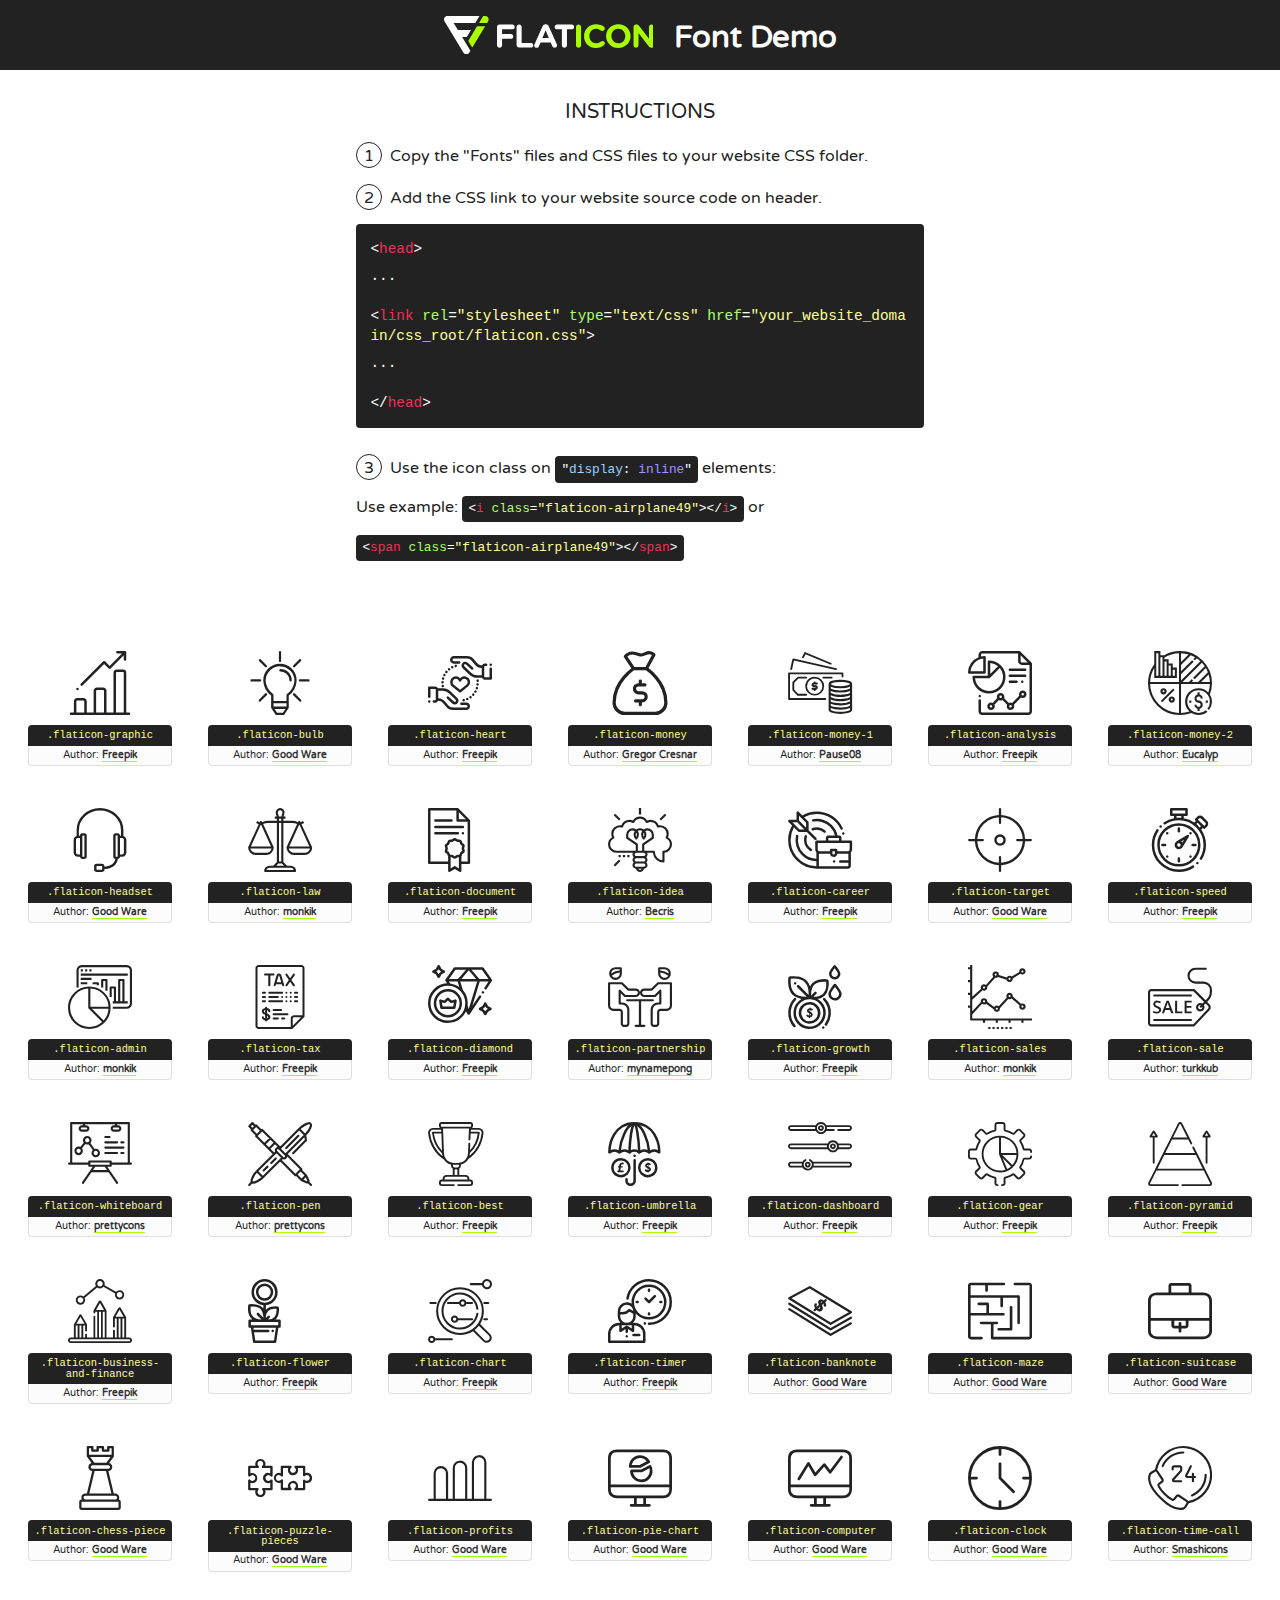
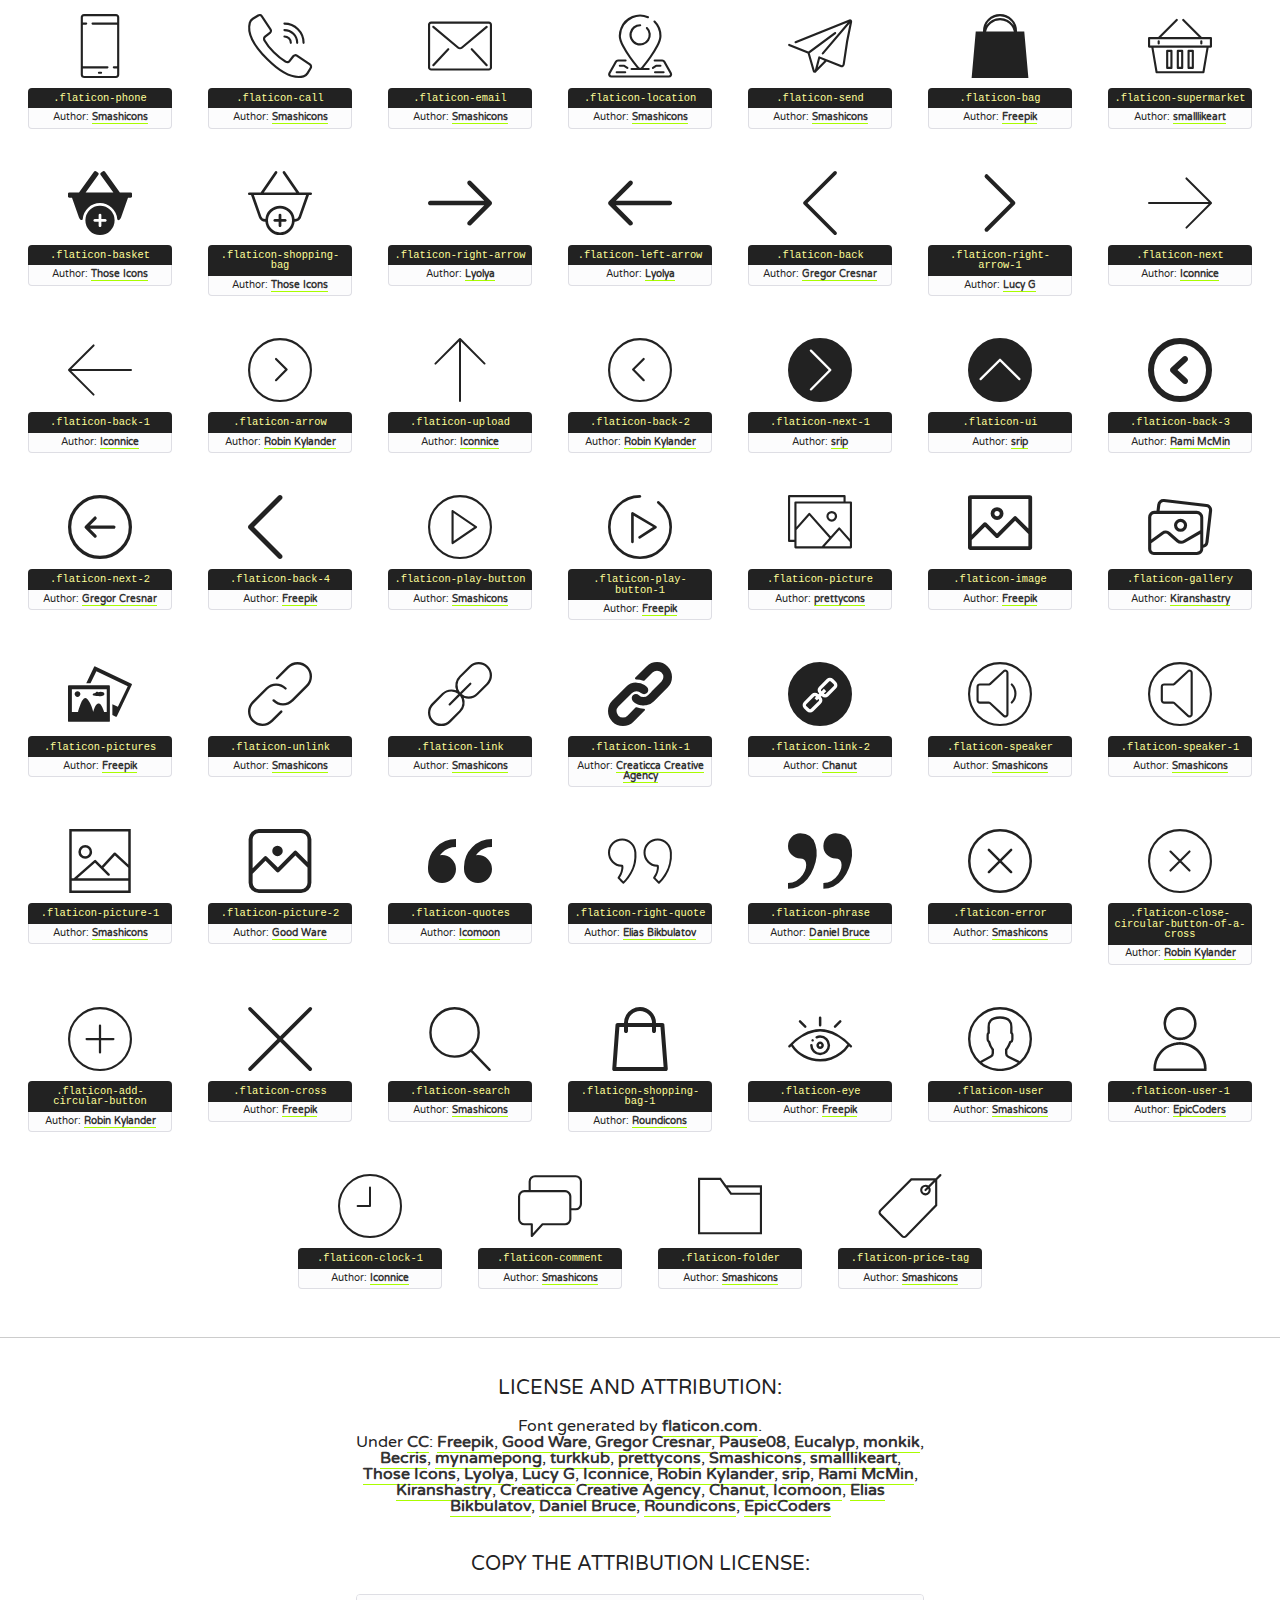
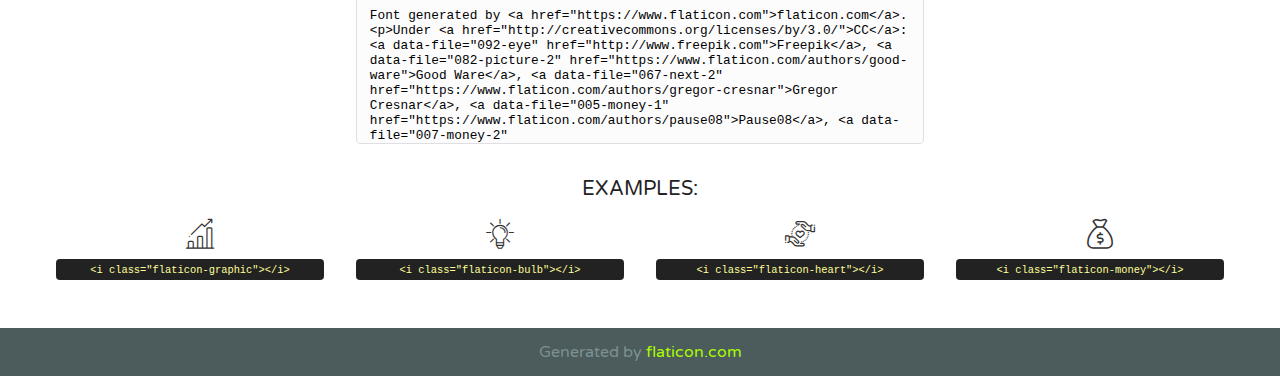
<file: src/assets/fonts/flaticon.html>
<!DOCTYPE html>
<!--
  Flaticon icon font: Flaticon
  Creation date: 31/01/2019 11:48
-->
<html>
<!DOCTYPE html>
<html>

<head>
    <title>Flaticon WebFont</title>
    <link href="http://fonts.googleapis.com/css?family=Varela+Round" rel="stylesheet" type="text/css" />
    <link rel="stylesheet" type="text/css" href="flaticon.css">
    <meta charset="UTF-8">
    <style>
    html, body, div, span, applet, object, iframe,
    h1, h2, h3, h4, h5, h6, p, blockquote, pre,
    a, abbr, acronym, address, big, cite, code,
    del, dfn, em, img, ins, kbd, q, s, samp,
    small, strike, strong, sub, sup, tt, var,
    b, u, i, center,
    dl, dt, dd, ol, ul, li,
    fieldset, form, label, legend,
    table, caption, tbody, tfoot, thead, tr, th, td,
    article, aside, canvas, details, embed, 
    figure, figcaption, footer, header, hgroup, 
    menu, nav, output, ruby, section, summary,
    time, mark, audio, video {
        margin: 0;
        padding: 0;
        border: 0;
        font-size: 100%;
        font: inherit;
        vertical-align: baseline;
    }
    /* HTML5 display-role reset for older browsers */
    article, aside, details, figcaption, figure, 
    footer, header, hgroup, menu, nav, section {
        display: block;
    }
    body {
        line-height: 1;
    }
    ol, ul {
        list-style: none;
    }
    blockquote, q {
        quotes: none;
    }
    blockquote:before, blockquote:after,
    q:before, q:after {
        content: '';
        content: none;
    }
    table {
        border-collapse: collapse;
        border-spacing: 0;
    }
    body {
        font-family: 'Varela Round', Helvetica, Arial, sans-serif;
        font-size: 16px;
        color: #222;
    }
    a {
        color: #333;
        border-bottom: 1px solid #a9fd00;
        font-weight: bold;
        text-decoration: none;
    }
    * {
        -moz-box-sizing: border-box;
        -webkit-box-sizing: border-box;
        box-sizing: border-box;
        margin: 0;
        padding: 0;
    }
    [class^="flaticon-"]:before, [class*=" flaticon-"]:before, [class^="flaticon-"]:after, [class*=" flaticon-"]:after {
        font-family: Flaticon;
        font-size: 30px;
        font-style: normal;
        margin-left: 20px;
        color: #333;
    }
    .wrapper {
        max-width: 600px;
        margin: auto;
        padding: 0 1em;
    }
    .title {
        font-size: 1.25em;
        text-align: center;
        margin-bottom: 1em;
        text-transform: uppercase;
    }
    header {
        text-align: center;
        background-color: #222;
        color: #fff;
        padding: 1em;
    }
    header .logo {
        width: 210px;
        height: 38px;
        display: inline-block;
        vertical-align: middle;
        margin-right: 1em;
        border: none;
    }
    header strong {
        font-size: 1.95em;
        font-weight: bold;
        vertical-align: middle;
        margin-top: 5px;
        display: inline-block;
    }
    .demo {
        margin: 2em auto;
        line-height: 1.25em;
    }
    .demo ul li {
        margin-bottom: 1em;
    }
    .demo ul li .num {
        color: #222;
        border-radius: 20px;
        display: inline-block;
        width: 26px;
        padding: 3px;
        height: 26px;
        text-align: center;
        margin-right: 0.5em;
        border: 1px solid #222;
    }
    .demo ul li code {
        background-color: #222;
        border-radius: 4px;
        padding: 0.25em 0.5em;
        display: inline-block;
        color: #fff;
        font-family: Consolas,Monaco,Lucida Console,Liberation Mono,DejaVu Sans Mono,Bitstream Vera Sans Mono,Courier New, monospace;
        font-weight: lighter;
        margin-top: 1em;
        font-size: 0.8em;
        word-break: break-all;
    }
    .demo ul li code.big {
        padding: 1em;
        font-size: 0.9em;
    }
    .demo ul li code .red {
        color: #EF3159;
    }
    .demo ul li code .green {
        color: #ACFF65;
    }
    .demo ul li code .yellow {
        color: #FFFF99;
    }
    .demo ul li code .blue {
        color: #99D3FF;
    }
    .demo ul li code .purple {
        color: #A295FF;
    }
    .demo ul li code .dots {
        margin-top: 0.5em;
        display: block;
    }
    #glyphs {
        border-bottom: 1px solid #ccc;
        padding: 2em 0;
        text-align: center;
    }
    .glyph {
        display: inline-block;
        width: 9em;
        margin: 1em;
        text-align: center;
        vertical-align: top;
        background: #FFF;
    }
    .glyph .glyph-icon {
        padding: 10px;
        display: block;
        font-family:"Flaticon";
        font-size: 64px;
        line-height: 1;
    }
    .glyph .glyph-icon:before {
        font-size: 64px;
        color: #222;
        margin-left: 0;
    }
    .class-name {
        font-size: 0.65em;
        background-color: #222;
        color: #fff;
        border-radius: 4px 4px 0 0;
        padding: 0.5em;
        color: #FFFF99;
        font-family: Consolas,Monaco,Lucida Console,Liberation Mono,DejaVu Sans Mono,Bitstream Vera Sans Mono,Courier New, monospace;
    }
    .author-name {
        font-size: 0.6em;
        background-color: #fcfcfd;
        border: 1px solid #DEDEE4;
        border-top: 0;
        border-radius: 0 0 4px 4px;
        padding: 0.5em;
    }
    .class-name:last-child {
        font-size: 10px;
        color:#888;
    }
    .class-name:last-child a {
        font-size: 10px;
        color:#555;
    }
    .class-name:last-child a:hover {
        color:#a9fd00;
    }
    .glyph > input {
        display: block;
        width: 100px;
        margin: 5px auto;
        text-align: center;
        font-size: 12px;
        cursor: text;
    }
    .glyph > input.icon-input {
        font-family:"Flaticon";
        font-size: 16px;
        margin-bottom: 10px;
    }
    .attribution .title {
        margin-top: 2em;
    }
    .attribution textarea {
        background-color: #fcfcfd;
        padding: 1em;
        border: none;
        box-shadow: none;
        border: 1px solid #DEDEE4;
        border-radius: 4px;
        resize: none;
        width: 100%;
        height: 150px;
        font-size: 0.8em;
        font-family: Consolas,Monaco,Lucida Console,Liberation Mono,DejaVu Sans Mono,Bitstream Vera Sans Mono,Courier New, monospace;
        -webkit-appearance: none;
    }
    .iconsuse {
        margin: 2em auto;
        text-align: center;
        max-width: 1200px;
    }
    .iconsuse:after {
        content: '';
        display: table;
        clear: both;
    }
    .iconsuse .image {
        float: left;
        width: 25%;
        padding: 0 1em;
    }
    .iconsuse .image p {
        margin-bottom: 1em;
    }
    .iconsuse .image span {
        display: block;
        font-size: 0.65em;
        background-color: #222;
        color: #fff;
        border-radius: 4px;
        padding: 0.5em;
        color: #FFFF99;
        margin-top: 1em;
        font-family: Consolas,Monaco,Lucida Console,Liberation Mono,DejaVu Sans Mono,Bitstream Vera Sans Mono,Courier New, monospace;
    }
    #footer {
        text-align: center;
        background-color: #4C5B5C;
        color: #7c9192;
        padding: 1em;
    }
    #footer a {
        border: none;
        color: #a9fd00;
        font-weight: normal;
    }
    @media (max-width: 960px) {
        .iconsuse .image {
            width: 50%;
        }
    }
    @media (max-width: 560px) {
        .iconsuse .image {
            width: 100%;
        }
    }
    </style>
</head>

<body class="characters-off">

    <header>
        <a href="https://www.flaticon.com" target="_blank" class="logo">
            <svg version="1.1" xmlns="http://www.w3.org/2000/svg" xmlns:xlink="http://www.w3.org/1999/xlink" xmlns:a="http://ns.adobe.com/AdobeSVGViewerExtensions/3.0/" viewBox="0 0 560.875 102.036" enable-background="new 0 0 560.875 102.036" xml:space="preserve">
                <defs>
                </defs>
                <g>
                    <g class="letters">
                        <path fill="#ffffff" d="M141.596,29.675c0-3.777,2.985-6.767,6.764-6.767h34.438c3.426,0,6.15,2.728,6.15,6.15
                        c0,3.43-2.724,6.149-6.15,6.149h-27.674v13.091h23.719c3.429,0,6.151,2.724,6.151,6.15c0,3.43-2.723,6.149-6.151,6.149h-23.719
                        v17.574c0,3.773-2.986,6.761-6.764,6.761c-3.779,0-6.764-2.989-6.764-6.761V29.675z"></path>
                        <path fill="#ffffff" d="M193.844,29.149c0-3.781,2.985-6.767,6.764-6.767c3.776,0,6.763,2.985,6.763,6.767v42.957h25.039
                        c3.426,0,6.149,2.726,6.149,6.153c0,3.425-2.723,6.15-6.149,6.15h-31.802c-3.779,0-6.764-2.986-6.764-6.768V29.149z"></path>
                        <path fill="#ffffff" d="M241.891,75.71l21.438-48.407c1.492-3.341,4.215-5.357,7.906-5.357h0.792
                        c3.686,0,6.323,2.017,7.815,5.357l21.439,48.407c0.436,0.967,0.701,1.845,0.701,2.723c0,3.602-2.809,6.501-6.414,6.501
                        c-3.161,0-5.269-1.845-6.499-4.655l-4.132-9.661h-27.059l-4.301,10.102c-1.144,2.631-3.426,4.214-6.237,4.214
                        c-3.517,0-6.24-2.81-6.24-6.325C241.1,77.64,241.451,76.677,241.891,75.71z M279.932,58.666l-8.521-20.297l-8.526,20.297H279.932
                        z"></path>
                        <path fill="#ffffff" d="M314.864,35.387H301.86c-3.429,0-6.239-2.813-6.239-6.238c0-3.429,2.811-6.24,6.239-6.24h39.533
                        c3.426,0,6.237,2.811,6.237,6.24c0,3.425-2.811,6.238-6.237,6.238h-13.001v42.785c0,3.773-2.99,6.761-6.764,6.761
                        c-3.779,0-6.764-2.989-6.764-6.761V35.387z"></path>
                        <path fill="#A9FD00" d="M352.615,29.149c0-3.781,2.985-6.767,6.767-6.767c3.774,0,6.761,2.985,6.761,6.767v49.024
                        c0,3.773-2.987,6.761-6.761,6.761c-3.781,0-6.767-2.989-6.767-6.761V29.149z"></path>
                        <path fill="#A9FD00" d="M374.132,53.836v-0.179c0-17.481,13.178-31.801,32.065-31.801c9.22,0,15.459,2.458,20.557,6.238
                        c1.402,1.054,2.637,2.985,2.637,5.357c0,3.692-2.985,6.59-6.681,6.59c-1.845,0-3.071-0.702-4.044-1.319
                        c-3.776-2.813-7.729-4.393-12.562-4.393c-10.364,0-17.831,8.611-17.831,19.154v0.173c0,10.542,7.291,19.329,17.831,19.329
                        c5.715,0,9.492-1.756,13.359-4.834c1.049-0.874,2.458-1.491,4.039-1.491c3.429,0,6.325,2.813,6.325,6.236
                        c0,2.106-1.056,3.78-2.282,4.834c-5.539,4.834-12.036,7.733-21.878,7.733C387.572,85.464,374.132,71.493,374.132,53.836z"></path>
                        <path fill="#A9FD00" d="M433.009,53.836v-0.179c0-17.481,13.79-31.801,32.766-31.801c18.981,0,32.592,14.143,32.592,31.628v0.173
                        c0,17.483-13.785,31.807-32.769,31.807C446.625,85.464,433.009,71.32,433.009,53.836z M484.224,53.836v-0.179
                        c0-10.539-7.725-19.326-18.626-19.326c-10.893,0-18.449,8.611-18.449,19.154v0.173c0,10.542,7.73,19.329,18.626,19.329
                        C476.676,72.986,484.224,64.378,484.224,53.836z"></path>
                        <path fill="#A9FD00" d="M506.233,29.321c0-3.774,2.99-6.763,6.767-6.763h1.401c3.252,0,5.183,1.583,7.029,3.953l26.093,34.265
                        V29.059c0-3.692,2.99-6.677,6.681-6.677c3.683,0,6.671,2.985,6.671,6.677v48.934c0,3.78-2.987,6.765-6.764,6.765h-0.436
                        c-3.257,0-5.188-1.581-7.034-3.953l-27.056-35.492v32.944c0,3.687-2.985,6.676-6.678,6.676c-3.683,0-6.673-2.989-6.673-6.676
                        V29.321z"></path>
                    </g>
                    <g class="insignia">
                        <path fill="#ffffff" d="M48.372,56.137h12.517l11.156-18.537H37.186L25.688,18.539h57.825L94.668,0H9.271
                        C5.925,0,2.842,1.801,1.198,4.716c-1.644,2.907-1.593,6.482,0.134,9.343l50.38,83.501c1.678,2.781,4.689,4.476,7.938,4.476
                        c3.246,0,6.257-1.695,7.935-4.476l2.898-4.804L48.372,56.137z"></path>
                        <g class="i">
                            <path fill="#A9FD00" d="M93.575,18.539h0.031v0.004l21.652,0.004l2.705-4.488c1.727-2.861,1.778-6.436,0.133-9.343
                            C116.454,1.801,113.371,0,110.026,0h-5.294L93.575,18.539z"></path>
                            <polygon fill="#A9FD00" points="88.291,27.356 64.725,66.486 75.519,84.404 109.942,27.356"></polygon>
                        </g>
                    </g>
                </g>
            </svg>
        </a>
        <strong>Font Demo</strong>
    </header>


    <section class="demo wrapper">

        <p class="title">Instructions</p>

        <ul>
            <li>
                <span class="num">1</span>Copy the "Fonts" files and CSS files to your website CSS folder.
            </li>
            <li>
                <span class="num">2</span>Add the CSS link to your website source code on header.
                <code class="big">
                    &lt;<span class="red">head</span>&gt;
                    <br/><span class="dots">...</span>
                    <br/>&lt;<span class="red">link</span> <span class="green">rel</span>=<span class="yellow">"stylesheet"</span> <span class="green">type</span>=<span class="yellow">"text/css"</span> <span class="green">href</span>=<span class="yellow">"your_website_domain/css_root/flaticon.css"</span>&gt;
                    <br/><span class="dots">...</span>
                    <br/>&lt;/<span class="red">head</span>&gt;
                </code>
            </li>

            <li>
                <p>
                    <span class="num">3</span>Use the icon class on <code>"<span class="blue">display</span>:<span class="purple"> inline</span>"</code> elements:
                    <br />
                    Use example: <code>&lt;<span class="red">i</span> <span class="green">class</span>=<span class="yellow">&quot;flaticon-airplane49&quot;</span>&gt;&lt;/<span class="red">i</span>&gt;</code> or <code>&lt;<span class="red">span</span> <span class="green">class</span>=<span class="yellow">&quot;flaticon-airplane49&quot;</span>&gt;&lt;/<span class="red">span</span>&gt;</code>
            </li>
        </ul>

    </section>




   <section id="glyphs">          
    
      
        <div class="glyph"><div class="glyph-icon flaticon-graphic"></div>
            <div class="class-name">.flaticon-graphic</div>
            <div class="author-name">Author: <a data-file="001-graphic" href="http://www.freepik.com">Freepik</a> </div> 
        </div>        
        
        <div class="glyph"><div class="glyph-icon flaticon-bulb"></div>
            <div class="class-name">.flaticon-bulb</div>
            <div class="author-name">Author: <a data-file="002-bulb" href="https://www.flaticon.com/authors/good-ware">Good Ware</a> </div> 
        </div>        
        
        <div class="glyph"><div class="glyph-icon flaticon-heart"></div>
            <div class="class-name">.flaticon-heart</div>
            <div class="author-name">Author: <a data-file="003-heart" href="http://www.freepik.com">Freepik</a> </div> 
        </div>        
        
        <div class="glyph"><div class="glyph-icon flaticon-money"></div>
            <div class="class-name">.flaticon-money</div>
            <div class="author-name">Author: <a data-file="004-money" href="https://www.flaticon.com/authors/gregor-cresnar">Gregor Cresnar</a> </div> 
        </div>        
        
        <div class="glyph"><div class="glyph-icon flaticon-money-1"></div>
            <div class="class-name">.flaticon-money-1</div>
            <div class="author-name">Author: <a data-file="005-money-1" href="https://www.flaticon.com/authors/pause08">Pause08</a> </div> 
        </div>        
        
        <div class="glyph"><div class="glyph-icon flaticon-analysis"></div>
            <div class="class-name">.flaticon-analysis</div>
            <div class="author-name">Author: <a data-file="006-analysis" href="http://www.freepik.com">Freepik</a> </div> 
        </div>        
        
        <div class="glyph"><div class="glyph-icon flaticon-money-2"></div>
            <div class="class-name">.flaticon-money-2</div>
            <div class="author-name">Author: <a data-file="007-money-2" href="https://www.flaticon.com/authors/eucalyp">Eucalyp</a> </div> 
        </div>        
        
        <div class="glyph"><div class="glyph-icon flaticon-headset"></div>
            <div class="class-name">.flaticon-headset</div>
            <div class="author-name">Author: <a data-file="008-headset" href="https://www.flaticon.com/authors/good-ware">Good Ware</a> </div> 
        </div>        
        
        <div class="glyph"><div class="glyph-icon flaticon-law"></div>
            <div class="class-name">.flaticon-law</div>
            <div class="author-name">Author: <a data-file="009-law" href="https://www.flaticon.com/authors/monkik">monkik</a> </div> 
        </div>        
        
        <div class="glyph"><div class="glyph-icon flaticon-document"></div>
            <div class="class-name">.flaticon-document</div>
            <div class="author-name">Author: <a data-file="010-document" href="http://www.freepik.com">Freepik</a> </div> 
        </div>        
        
        <div class="glyph"><div class="glyph-icon flaticon-idea"></div>
            <div class="class-name">.flaticon-idea</div>
            <div class="author-name">Author: <a data-file="011-idea" href="https://www.flaticon.com/authors/becris">Becris</a> </div> 
        </div>        
        
        <div class="glyph"><div class="glyph-icon flaticon-career"></div>
            <div class="class-name">.flaticon-career</div>
            <div class="author-name">Author: <a data-file="012-career" href="http://www.freepik.com">Freepik</a> </div> 
        </div>        
        
        <div class="glyph"><div class="glyph-icon flaticon-target"></div>
            <div class="class-name">.flaticon-target</div>
            <div class="author-name">Author: <a data-file="014-target" href="https://www.flaticon.com/authors/good-ware">Good Ware</a> </div> 
        </div>        
        
        <div class="glyph"><div class="glyph-icon flaticon-speed"></div>
            <div class="class-name">.flaticon-speed</div>
            <div class="author-name">Author: <a data-file="015-speed" href="http://www.freepik.com">Freepik</a> </div> 
        </div>        
        
        <div class="glyph"><div class="glyph-icon flaticon-admin"></div>
            <div class="class-name">.flaticon-admin</div>
            <div class="author-name">Author: <a data-file="016-admin" href="https://www.flaticon.com/authors/monkik">monkik</a> </div> 
        </div>        
        
        <div class="glyph"><div class="glyph-icon flaticon-tax"></div>
            <div class="class-name">.flaticon-tax</div>
            <div class="author-name">Author: <a data-file="017-tax" href="http://www.freepik.com">Freepik</a> </div> 
        </div>        
        
        <div class="glyph"><div class="glyph-icon flaticon-diamond"></div>
            <div class="class-name">.flaticon-diamond</div>
            <div class="author-name">Author: <a data-file="018-diamond" href="http://www.freepik.com">Freepik</a> </div> 
        </div>        
        
        <div class="glyph"><div class="glyph-icon flaticon-partnership"></div>
            <div class="class-name">.flaticon-partnership</div>
            <div class="author-name">Author: <a data-file="019-partnership" href="https://www.flaticon.com/authors/mynamepong">mynamepong</a> </div> 
        </div>        
        
        <div class="glyph"><div class="glyph-icon flaticon-growth"></div>
            <div class="class-name">.flaticon-growth</div>
            <div class="author-name">Author: <a data-file="020-growth" href="http://www.freepik.com">Freepik</a> </div> 
        </div>        
        
        <div class="glyph"><div class="glyph-icon flaticon-sales"></div>
            <div class="class-name">.flaticon-sales</div>
            <div class="author-name">Author: <a data-file="021-sales" href="https://www.flaticon.com/authors/monkik">monkik</a> </div> 
        </div>        
        
        <div class="glyph"><div class="glyph-icon flaticon-sale"></div>
            <div class="class-name">.flaticon-sale</div>
            <div class="author-name">Author: <a data-file="022-sale" href="https://www.flaticon.com/authors/turkkub">turkkub</a> </div> 
        </div>        
        
        <div class="glyph"><div class="glyph-icon flaticon-whiteboard"></div>
            <div class="class-name">.flaticon-whiteboard</div>
            <div class="author-name">Author: <a data-file="024-whiteboard" href="https://www.flaticon.com/authors/prettycons">prettycons</a> </div> 
        </div>        
        
        <div class="glyph"><div class="glyph-icon flaticon-pen"></div>
            <div class="class-name">.flaticon-pen</div>
            <div class="author-name">Author: <a data-file="025-pen" href="https://www.flaticon.com/authors/prettycons">prettycons</a> </div> 
        </div>        
        
        <div class="glyph"><div class="glyph-icon flaticon-best"></div>
            <div class="class-name">.flaticon-best</div>
            <div class="author-name">Author: <a data-file="026-best" href="http://www.freepik.com">Freepik</a> </div> 
        </div>        
        
        <div class="glyph"><div class="glyph-icon flaticon-umbrella"></div>
            <div class="class-name">.flaticon-umbrella</div>
            <div class="author-name">Author: <a data-file="027-umbrella" href="http://www.freepik.com">Freepik</a> </div> 
        </div>        
        
        <div class="glyph"><div class="glyph-icon flaticon-dashboard"></div>
            <div class="class-name">.flaticon-dashboard</div>
            <div class="author-name">Author: <a data-file="028-dashboard" href="http://www.freepik.com">Freepik</a> </div> 
        </div>        
        
        <div class="glyph"><div class="glyph-icon flaticon-gear"></div>
            <div class="class-name">.flaticon-gear</div>
            <div class="author-name">Author: <a data-file="029-gear" href="http://www.freepik.com">Freepik</a> </div> 
        </div>        
        
        <div class="glyph"><div class="glyph-icon flaticon-pyramid"></div>
            <div class="class-name">.flaticon-pyramid</div>
            <div class="author-name">Author: <a data-file="030-pyramid" href="http://www.freepik.com">Freepik</a> </div> 
        </div>        
        
        <div class="glyph"><div class="glyph-icon flaticon-business-and-finance"></div>
            <div class="class-name">.flaticon-business-and-finance</div>
            <div class="author-name">Author: <a data-file="031-business-and-finance" href="http://www.freepik.com">Freepik</a> </div> 
        </div>        
        
        <div class="glyph"><div class="glyph-icon flaticon-flower"></div>
            <div class="class-name">.flaticon-flower</div>
            <div class="author-name">Author: <a data-file="032-flower" href="http://www.freepik.com">Freepik</a> </div> 
        </div>        
        
        <div class="glyph"><div class="glyph-icon flaticon-chart"></div>
            <div class="class-name">.flaticon-chart</div>
            <div class="author-name">Author: <a data-file="033-chart" href="http://www.freepik.com">Freepik</a> </div> 
        </div>        
        
        <div class="glyph"><div class="glyph-icon flaticon-timer"></div>
            <div class="class-name">.flaticon-timer</div>
            <div class="author-name">Author: <a data-file="035-timer" href="http://www.freepik.com">Freepik</a> </div> 
        </div>        
        
        <div class="glyph"><div class="glyph-icon flaticon-banknote"></div>
            <div class="class-name">.flaticon-banknote</div>
            <div class="author-name">Author: <a data-file="036-banknote" href="https://www.flaticon.com/authors/good-ware">Good Ware</a> </div> 
        </div>        
        
        <div class="glyph"><div class="glyph-icon flaticon-maze"></div>
            <div class="class-name">.flaticon-maze</div>
            <div class="author-name">Author: <a data-file="037-maze" href="https://www.flaticon.com/authors/good-ware">Good Ware</a> </div> 
        </div>        
        
        <div class="glyph"><div class="glyph-icon flaticon-suitcase"></div>
            <div class="class-name">.flaticon-suitcase</div>
            <div class="author-name">Author: <a data-file="038-suitcase" href="https://www.flaticon.com/authors/good-ware">Good Ware</a> </div> 
        </div>        
        
        <div class="glyph"><div class="glyph-icon flaticon-chess-piece"></div>
            <div class="class-name">.flaticon-chess-piece</div>
            <div class="author-name">Author: <a data-file="039-chess-piece" href="https://www.flaticon.com/authors/good-ware">Good Ware</a> </div> 
        </div>        
        
        <div class="glyph"><div class="glyph-icon flaticon-puzzle-pieces"></div>
            <div class="class-name">.flaticon-puzzle-pieces</div>
            <div class="author-name">Author: <a data-file="040-puzzle-pieces" href="https://www.flaticon.com/authors/good-ware">Good Ware</a> </div> 
        </div>        
        
        <div class="glyph"><div class="glyph-icon flaticon-profits"></div>
            <div class="class-name">.flaticon-profits</div>
            <div class="author-name">Author: <a data-file="041-profits" href="https://www.flaticon.com/authors/good-ware">Good Ware</a> </div> 
        </div>        
        
        <div class="glyph"><div class="glyph-icon flaticon-pie-chart"></div>
            <div class="class-name">.flaticon-pie-chart</div>
            <div class="author-name">Author: <a data-file="042-pie-chart" href="https://www.flaticon.com/authors/good-ware">Good Ware</a> </div> 
        </div>        
        
        <div class="glyph"><div class="glyph-icon flaticon-computer"></div>
            <div class="class-name">.flaticon-computer</div>
            <div class="author-name">Author: <a data-file="043-computer" href="https://www.flaticon.com/authors/good-ware">Good Ware</a> </div> 
        </div>        
        
        <div class="glyph"><div class="glyph-icon flaticon-clock"></div>
            <div class="class-name">.flaticon-clock</div>
            <div class="author-name">Author: <a data-file="044-clock" href="https://www.flaticon.com/authors/good-ware">Good Ware</a> </div> 
        </div>        
        
        <div class="glyph"><div class="glyph-icon flaticon-time-call"></div>
            <div class="class-name">.flaticon-time-call</div>
            <div class="author-name">Author: <a data-file="045-time-call" href="https://www.flaticon.com/authors/smashicons">Smashicons</a> </div> 
        </div>        
        
        <div class="glyph"><div class="glyph-icon flaticon-phone"></div>
            <div class="class-name">.flaticon-phone</div>
            <div class="author-name">Author: <a data-file="046-phone" href="https://www.flaticon.com/authors/smashicons">Smashicons</a> </div> 
        </div>        
        
        <div class="glyph"><div class="glyph-icon flaticon-call"></div>
            <div class="class-name">.flaticon-call</div>
            <div class="author-name">Author: <a data-file="047-call" href="https://www.flaticon.com/authors/smashicons">Smashicons</a> </div> 
        </div>        
        
        <div class="glyph"><div class="glyph-icon flaticon-email"></div>
            <div class="class-name">.flaticon-email</div>
            <div class="author-name">Author: <a data-file="048-email" href="https://www.flaticon.com/authors/smashicons">Smashicons</a> </div> 
        </div>        
        
        <div class="glyph"><div class="glyph-icon flaticon-location"></div>
            <div class="class-name">.flaticon-location</div>
            <div class="author-name">Author: <a data-file="049-location" href="https://www.flaticon.com/authors/smashicons">Smashicons</a> </div> 
        </div>        
        
        <div class="glyph"><div class="glyph-icon flaticon-send"></div>
            <div class="class-name">.flaticon-send</div>
            <div class="author-name">Author: <a data-file="050-send" href="https://www.flaticon.com/authors/smashicons">Smashicons</a> </div> 
        </div>        
        
        <div class="glyph"><div class="glyph-icon flaticon-bag"></div>
            <div class="class-name">.flaticon-bag</div>
            <div class="author-name">Author: <a data-file="051-bag" href="http://www.freepik.com">Freepik</a> </div> 
        </div>        
        
        <div class="glyph"><div class="glyph-icon flaticon-supermarket"></div>
            <div class="class-name">.flaticon-supermarket</div>
            <div class="author-name">Author: <a data-file="052-supermarket" href="https://www.flaticon.com/authors/smalllikeart">smalllikeart</a> </div> 
        </div>        
        
        <div class="glyph"><div class="glyph-icon flaticon-basket"></div>
            <div class="class-name">.flaticon-basket</div>
            <div class="author-name">Author: <a data-file="053-basket" href="https://www.flaticon.com/authors/those-icons">Those Icons</a> </div> 
        </div>        
        
        <div class="glyph"><div class="glyph-icon flaticon-shopping-bag"></div>
            <div class="class-name">.flaticon-shopping-bag</div>
            <div class="author-name">Author: <a data-file="054-shopping-bag" href="https://www.flaticon.com/authors/those-icons">Those Icons</a> </div> 
        </div>        
        
        <div class="glyph"><div class="glyph-icon flaticon-right-arrow"></div>
            <div class="class-name">.flaticon-right-arrow</div>
            <div class="author-name">Author: <a data-file="055-right-arrow" href="https://www.flaticon.com/authors/lyolya">Lyolya</a> </div> 
        </div>        
        
        <div class="glyph"><div class="glyph-icon flaticon-left-arrow"></div>
            <div class="class-name">.flaticon-left-arrow</div>
            <div class="author-name">Author: <a data-file="056-left-arrow" href="https://www.flaticon.com/authors/lyolya">Lyolya</a> </div> 
        </div>        
        
        <div class="glyph"><div class="glyph-icon flaticon-back"></div>
            <div class="class-name">.flaticon-back</div>
            <div class="author-name">Author: <a data-file="057-back" href="https://www.flaticon.com/authors/gregor-cresnar">Gregor Cresnar</a> </div> 
        </div>        
        
        <div class="glyph"><div class="glyph-icon flaticon-right-arrow-1"></div>
            <div class="class-name">.flaticon-right-arrow-1</div>
            <div class="author-name">Author: <a data-file="058-right-arrow-1" href="https://www.flaticon.com/authors/lucy-g">Lucy G</a> </div> 
        </div>        
        
        <div class="glyph"><div class="glyph-icon flaticon-next"></div>
            <div class="class-name">.flaticon-next</div>
            <div class="author-name">Author: <a data-file="059-next" href="https://www.flaticon.com/authors/iconnice">Iconnice</a> </div> 
        </div>        
        
        <div class="glyph"><div class="glyph-icon flaticon-back-1"></div>
            <div class="class-name">.flaticon-back-1</div>
            <div class="author-name">Author: <a data-file="060-back-1" href="https://www.flaticon.com/authors/iconnice">Iconnice</a> </div> 
        </div>        
        
        <div class="glyph"><div class="glyph-icon flaticon-arrow"></div>
            <div class="class-name">.flaticon-arrow</div>
            <div class="author-name">Author: <a data-file="061-arrow" href="https://www.flaticon.com/authors/robin-kylander">Robin Kylander</a> </div> 
        </div>        
        
        <div class="glyph"><div class="glyph-icon flaticon-upload"></div>
            <div class="class-name">.flaticon-upload</div>
            <div class="author-name">Author: <a data-file="062-upload" href="https://www.flaticon.com/authors/iconnice">Iconnice</a> </div> 
        </div>        
        
        <div class="glyph"><div class="glyph-icon flaticon-back-2"></div>
            <div class="class-name">.flaticon-back-2</div>
            <div class="author-name">Author: <a data-file="063-back-2" href="https://www.flaticon.com/authors/robin-kylander">Robin Kylander</a> </div> 
        </div>        
        
        <div class="glyph"><div class="glyph-icon flaticon-next-1"></div>
            <div class="class-name">.flaticon-next-1</div>
            <div class="author-name">Author: <a data-file="064-next-1" href="https://www.flaticon.com/authors/srip">srip</a> </div> 
        </div>        
        
        <div class="glyph"><div class="glyph-icon flaticon-ui"></div>
            <div class="class-name">.flaticon-ui</div>
            <div class="author-name">Author: <a data-file="065-ui" href="https://www.flaticon.com/authors/srip">srip</a> </div> 
        </div>        
        
        <div class="glyph"><div class="glyph-icon flaticon-back-3"></div>
            <div class="class-name">.flaticon-back-3</div>
            <div class="author-name">Author: <a data-file="066-back-3" href="https://www.flaticon.com/authors/rami-mcmin">Rami McMin</a> </div> 
        </div>        
        
        <div class="glyph"><div class="glyph-icon flaticon-next-2"></div>
            <div class="class-name">.flaticon-next-2</div>
            <div class="author-name">Author: <a data-file="067-next-2" href="https://www.flaticon.com/authors/gregor-cresnar">Gregor Cresnar</a> </div> 
        </div>        
        
        <div class="glyph"><div class="glyph-icon flaticon-back-4"></div>
            <div class="class-name">.flaticon-back-4</div>
            <div class="author-name">Author: <a data-file="068-back-4" href="http://www.freepik.com">Freepik</a> </div> 
        </div>        
        
        <div class="glyph"><div class="glyph-icon flaticon-play-button"></div>
            <div class="class-name">.flaticon-play-button</div>
            <div class="author-name">Author: <a data-file="069-play-button" href="https://www.flaticon.com/authors/smashicons">Smashicons</a> </div> 
        </div>        
        
        <div class="glyph"><div class="glyph-icon flaticon-play-button-1"></div>
            <div class="class-name">.flaticon-play-button-1</div>
            <div class="author-name">Author: <a data-file="070-play-button-1" href="http://www.freepik.com">Freepik</a> </div> 
        </div>        
        
        <div class="glyph"><div class="glyph-icon flaticon-picture"></div>
            <div class="class-name">.flaticon-picture</div>
            <div class="author-name">Author: <a data-file="071-picture" href="https://www.flaticon.com/authors/prettycons">prettycons</a> </div> 
        </div>        
        
        <div class="glyph"><div class="glyph-icon flaticon-image"></div>
            <div class="class-name">.flaticon-image</div>
            <div class="author-name">Author: <a data-file="072-image" href="http://www.freepik.com">Freepik</a> </div> 
        </div>        
        
        <div class="glyph"><div class="glyph-icon flaticon-gallery"></div>
            <div class="class-name">.flaticon-gallery</div>
            <div class="author-name">Author: <a data-file="073-gallery" href="https://www.flaticon.com/authors/kiranshastry">Kiranshastry</a> </div> 
        </div>        
        
        <div class="glyph"><div class="glyph-icon flaticon-pictures"></div>
            <div class="class-name">.flaticon-pictures</div>
            <div class="author-name">Author: <a data-file="074-pictures" href="http://www.freepik.com">Freepik</a> </div> 
        </div>        
        
        <div class="glyph"><div class="glyph-icon flaticon-unlink"></div>
            <div class="class-name">.flaticon-unlink</div>
            <div class="author-name">Author: <a data-file="075-unlink" href="https://www.flaticon.com/authors/smashicons">Smashicons</a> </div> 
        </div>        
        
        <div class="glyph"><div class="glyph-icon flaticon-link"></div>
            <div class="class-name">.flaticon-link</div>
            <div class="author-name">Author: <a data-file="076-link" href="https://www.flaticon.com/authors/smashicons">Smashicons</a> </div> 
        </div>        
        
        <div class="glyph"><div class="glyph-icon flaticon-link-1"></div>
            <div class="class-name">.flaticon-link-1</div>
            <div class="author-name">Author: <a data-file="077-link-1" href="https://www.flaticon.com/authors/creaticca-creative-agency">Creaticca Creative Agency</a> </div> 
        </div>        
        
        <div class="glyph"><div class="glyph-icon flaticon-link-2"></div>
            <div class="class-name">.flaticon-link-2</div>
            <div class="author-name">Author: <a data-file="078-link-2" href="https://www.flaticon.com/authors/chanut">Chanut</a> </div> 
        </div>        
        
        <div class="glyph"><div class="glyph-icon flaticon-speaker"></div>
            <div class="class-name">.flaticon-speaker</div>
            <div class="author-name">Author: <a data-file="079-speaker" href="https://www.flaticon.com/authors/smashicons">Smashicons</a> </div> 
        </div>        
        
        <div class="glyph"><div class="glyph-icon flaticon-speaker-1"></div>
            <div class="class-name">.flaticon-speaker-1</div>
            <div class="author-name">Author: <a data-file="080-speaker-1" href="https://www.flaticon.com/authors/smashicons">Smashicons</a> </div> 
        </div>        
        
        <div class="glyph"><div class="glyph-icon flaticon-picture-1"></div>
            <div class="class-name">.flaticon-picture-1</div>
            <div class="author-name">Author: <a data-file="081-picture-1" href="https://www.flaticon.com/authors/smashicons">Smashicons</a> </div> 
        </div>        
        
        <div class="glyph"><div class="glyph-icon flaticon-picture-2"></div>
            <div class="class-name">.flaticon-picture-2</div>
            <div class="author-name">Author: <a data-file="082-picture-2" href="https://www.flaticon.com/authors/good-ware">Good Ware</a> </div> 
        </div>        
        
        <div class="glyph"><div class="glyph-icon flaticon-quotes"></div>
            <div class="class-name">.flaticon-quotes</div>
            <div class="author-name">Author: <a data-file="083-quotes" href="https://www.flaticon.com/authors/icomoon">Icomoon</a> </div> 
        </div>        
        
        <div class="glyph"><div class="glyph-icon flaticon-right-quote"></div>
            <div class="class-name">.flaticon-right-quote</div>
            <div class="author-name">Author: <a data-file="084-right-quote" href="https://www.flaticon.com/authors/elias-bikbulatov">Elias Bikbulatov</a> </div> 
        </div>        
        
        <div class="glyph"><div class="glyph-icon flaticon-phrase"></div>
            <div class="class-name">.flaticon-phrase</div>
            <div class="author-name">Author: <a data-file="085-phrase" href="https://www.flaticon.com/authors/daniel-bruce">Daniel Bruce</a> </div> 
        </div>        
        
        <div class="glyph"><div class="glyph-icon flaticon-error"></div>
            <div class="class-name">.flaticon-error</div>
            <div class="author-name">Author: <a data-file="086-error" href="https://www.flaticon.com/authors/smashicons">Smashicons</a> </div> 
        </div>        
        
        <div class="glyph"><div class="glyph-icon flaticon-close-circular-button-of-a-cross"></div>
            <div class="class-name">.flaticon-close-circular-button-of-a-cross</div>
            <div class="author-name">Author: <a data-file="087-close-circular-button-of-a-cross" href="https://www.flaticon.com/authors/robin-kylander">Robin Kylander</a> </div> 
        </div>        
        
        <div class="glyph"><div class="glyph-icon flaticon-add-circular-button"></div>
            <div class="class-name">.flaticon-add-circular-button</div>
            <div class="author-name">Author: <a data-file="088-add-circular-button" href="https://www.flaticon.com/authors/robin-kylander">Robin Kylander</a> </div> 
        </div>        
        
        <div class="glyph"><div class="glyph-icon flaticon-cross"></div>
            <div class="class-name">.flaticon-cross</div>
            <div class="author-name">Author: <a data-file="089-cross" href="http://www.freepik.com">Freepik</a> </div> 
        </div>        
        
        <div class="glyph"><div class="glyph-icon flaticon-search"></div>
            <div class="class-name">.flaticon-search</div>
            <div class="author-name">Author: <a data-file="090-search" href="https://www.flaticon.com/authors/smashicons">Smashicons</a> </div> 
        </div>        
        
        <div class="glyph"><div class="glyph-icon flaticon-shopping-bag-1"></div>
            <div class="class-name">.flaticon-shopping-bag-1</div>
            <div class="author-name">Author: <a data-file="091-shopping-bag-1" href="https://www.flaticon.com/authors/roundicons">Roundicons</a> </div> 
        </div>        
        
        <div class="glyph"><div class="glyph-icon flaticon-eye"></div>
            <div class="class-name">.flaticon-eye</div>
            <div class="author-name">Author: <a data-file="092-eye" href="http://www.freepik.com">Freepik</a> </div> 
        </div>        
        
        <div class="glyph"><div class="glyph-icon flaticon-user"></div>
            <div class="class-name">.flaticon-user</div>
            <div class="author-name">Author: <a data-file="093-user" href="https://www.flaticon.com/authors/smashicons">Smashicons</a> </div> 
        </div>        
        
        <div class="glyph"><div class="glyph-icon flaticon-user-1"></div>
            <div class="class-name">.flaticon-user-1</div>
            <div class="author-name">Author: <a data-file="094-user-1" href="https://www.flaticon.com/authors/epiccoders">EpicCoders</a> </div> 
        </div>        
        
        <div class="glyph"><div class="glyph-icon flaticon-clock-1"></div>
            <div class="class-name">.flaticon-clock-1</div>
            <div class="author-name">Author: <a data-file="095-clock-1" href="https://www.flaticon.com/authors/iconnice">Iconnice</a> </div> 
        </div>        
        
        <div class="glyph"><div class="glyph-icon flaticon-comment"></div>
            <div class="class-name">.flaticon-comment</div>
            <div class="author-name">Author: <a data-file="096-comment" href="https://www.flaticon.com/authors/smashicons">Smashicons</a> </div> 
        </div>        
        
        <div class="glyph"><div class="glyph-icon flaticon-folder"></div>
            <div class="class-name">.flaticon-folder</div>
            <div class="author-name">Author: <a data-file="097-folder" href="https://www.flaticon.com/authors/smashicons">Smashicons</a> </div> 
        </div>        
        
        <div class="glyph"><div class="glyph-icon flaticon-price-tag"></div>
            <div class="class-name">.flaticon-price-tag</div>
            <div class="author-name">Author: <a data-file="098-price-tag" href="https://www.flaticon.com/authors/smashicons">Smashicons</a> </div> 
        </div>        
        

    </section>



    <section class="attribution wrapper"   style="text-align:center;">

      <div class="title">License and attribution:</div><div class="attrDiv">Font generated by <a href="https://www.flaticon.com">flaticon.com</a>. <div><p>Under <a href="http://creativecommons.org/licenses/by/3.0/">CC</a>: <a data-file="092-eye" href="http://www.freepik.com">Freepik</a>, <a data-file="082-picture-2" href="https://www.flaticon.com/authors/good-ware">Good Ware</a>, <a data-file="067-next-2" href="https://www.flaticon.com/authors/gregor-cresnar">Gregor Cresnar</a>, <a data-file="005-money-1" href="https://www.flaticon.com/authors/pause08">Pause08</a>, <a data-file="007-money-2" href="https://www.flaticon.com/authors/eucalyp">Eucalyp</a>, <a data-file="021-sales" href="https://www.flaticon.com/authors/monkik">monkik</a>, <a data-file="011-idea" href="https://www.flaticon.com/authors/becris">Becris</a>, <a data-file="019-partnership" href="https://www.flaticon.com/authors/mynamepong">mynamepong</a>, <a data-file="022-sale" href="https://www.flaticon.com/authors/turkkub">turkkub</a>, <a data-file="071-picture" href="https://www.flaticon.com/authors/prettycons">prettycons</a>, <a data-file="097-folder" href="https://www.flaticon.com/authors/smashicons">Smashicons</a>, <a data-file="052-supermarket" href="https://www.flaticon.com/authors/smalllikeart">smalllikeart</a>, <a data-file="054-shopping-bag" href="https://www.flaticon.com/authors/those-icons">Those Icons</a>, <a data-file="056-left-arrow" href="https://www.flaticon.com/authors/lyolya">Lyolya</a>, <a data-file="058-right-arrow-1" href="https://www.flaticon.com/authors/lucy-g">Lucy G</a>, <a data-file="095-clock-1" href="https://www.flaticon.com/authors/iconnice">Iconnice</a>, <a data-file="088-add-circular-button" href="https://www.flaticon.com/authors/robin-kylander">Robin Kylander</a>, <a data-file="065-ui" href="https://www.flaticon.com/authors/srip">srip</a>, <a data-file="066-back-3" href="https://www.flaticon.com/authors/rami-mcmin">Rami McMin</a>, <a data-file="073-gallery" href="https://www.flaticon.com/authors/kiranshastry">Kiranshastry</a>, <a data-file="077-link-1" href="https://www.flaticon.com/authors/creaticca-creative-agency">Creaticca Creative Agency</a>, <a data-file="078-link-2" href="https://www.flaticon.com/authors/chanut">Chanut</a>, <a data-file="083-quotes" href="https://www.flaticon.com/authors/icomoon">Icomoon</a>, <a data-file="084-right-quote" href="https://www.flaticon.com/authors/elias-bikbulatov">Elias Bikbulatov</a>, <a data-file="085-phrase" href="https://www.flaticon.com/authors/daniel-bruce">Daniel Bruce</a>, <a data-file="091-shopping-bag-1" href="https://www.flaticon.com/authors/roundicons">Roundicons</a>, <a data-file="094-user-1" href="https://www.flaticon.com/authors/epiccoders">EpicCoders</a></p>  </div>
      </div>
      <div class="title">Copy the Attribution License:</div>

    <textarea onclick="this.focus();this.select();">Font generated by &lt;a href=&quot;https://www.flaticon.com&quot;&gt;flaticon.com&lt;/a&gt;. <p>Under <a href="http://creativecommons.org/licenses/by/3.0/">CC</a>: <a data-file="092-eye" href="http://www.freepik.com">Freepik</a>, <a data-file="082-picture-2" href="https://www.flaticon.com/authors/good-ware">Good Ware</a>, <a data-file="067-next-2" href="https://www.flaticon.com/authors/gregor-cresnar">Gregor Cresnar</a>, <a data-file="005-money-1" href="https://www.flaticon.com/authors/pause08">Pause08</a>, <a data-file="007-money-2" href="https://www.flaticon.com/authors/eucalyp">Eucalyp</a>, <a data-file="021-sales" href="https://www.flaticon.com/authors/monkik">monkik</a>, <a data-file="011-idea" href="https://www.flaticon.com/authors/becris">Becris</a>, <a data-file="019-partnership" href="https://www.flaticon.com/authors/mynamepong">mynamepong</a>, <a data-file="022-sale" href="https://www.flaticon.com/authors/turkkub">turkkub</a>, <a data-file="071-picture" href="https://www.flaticon.com/authors/prettycons">prettycons</a>, <a data-file="097-folder" href="https://www.flaticon.com/authors/smashicons">Smashicons</a>, <a data-file="052-supermarket" href="https://www.flaticon.com/authors/smalllikeart">smalllikeart</a>, <a data-file="054-shopping-bag" href="https://www.flaticon.com/authors/those-icons">Those Icons</a>, <a data-file="056-left-arrow" href="https://www.flaticon.com/authors/lyolya">Lyolya</a>, <a data-file="058-right-arrow-1" href="https://www.flaticon.com/authors/lucy-g">Lucy G</a>, <a data-file="095-clock-1" href="https://www.flaticon.com/authors/iconnice">Iconnice</a>, <a data-file="088-add-circular-button" href="https://www.flaticon.com/authors/robin-kylander">Robin Kylander</a>, <a data-file="065-ui" href="https://www.flaticon.com/authors/srip">srip</a>, <a data-file="066-back-3" href="https://www.flaticon.com/authors/rami-mcmin">Rami McMin</a>, <a data-file="073-gallery" href="https://www.flaticon.com/authors/kiranshastry">Kiranshastry</a>, <a data-file="077-link-1" href="https://www.flaticon.com/authors/creaticca-creative-agency">Creaticca Creative Agency</a>, <a data-file="078-link-2" href="https://www.flaticon.com/authors/chanut">Chanut</a>, <a data-file="083-quotes" href="https://www.flaticon.com/authors/icomoon">Icomoon</a>, <a data-file="084-right-quote" href="https://www.flaticon.com/authors/elias-bikbulatov">Elias Bikbulatov</a>, <a data-file="085-phrase" href="https://www.flaticon.com/authors/daniel-bruce">Daniel Bruce</a>, <a data-file="091-shopping-bag-1" href="https://www.flaticon.com/authors/roundicons">Roundicons</a>, <a data-file="094-user-1" href="https://www.flaticon.com/authors/epiccoders">EpicCoders</a></p>  
     </textarea>

    </section>

    <section class="iconsuse">

          <div class="title">Examples:</div>            
             
            <div class="image">
                <p>
                    <i class="glyph-icon flaticon-graphic"></i> 
                    <span>&lt;i class=&quot;flaticon-graphic&quot;&gt;&lt;/i&gt;</span>
                </p>
            </div>
            
            <div class="image">
                <p>
                    <i class="glyph-icon flaticon-bulb"></i> 
                    <span>&lt;i class=&quot;flaticon-bulb&quot;&gt;&lt;/i&gt;</span>
                </p>
            </div>
            
            <div class="image">
                <p>
                    <i class="glyph-icon flaticon-heart"></i> 
                    <span>&lt;i class=&quot;flaticon-heart&quot;&gt;&lt;/i&gt;</span>
                </p>
            </div>
            
            <div class="image">
                <p>
                    <i class="glyph-icon flaticon-money"></i> 
                    <span>&lt;i class=&quot;flaticon-money&quot;&gt;&lt;/i&gt;</span>
                </p>
            </div>
                       
        </div>
                            
    </section>

<div id="footer">
    <div>Generated by <a href="https://www.flaticon.com">flaticon.com</a>
    </div>
</div>



</body>
</html>
</file>
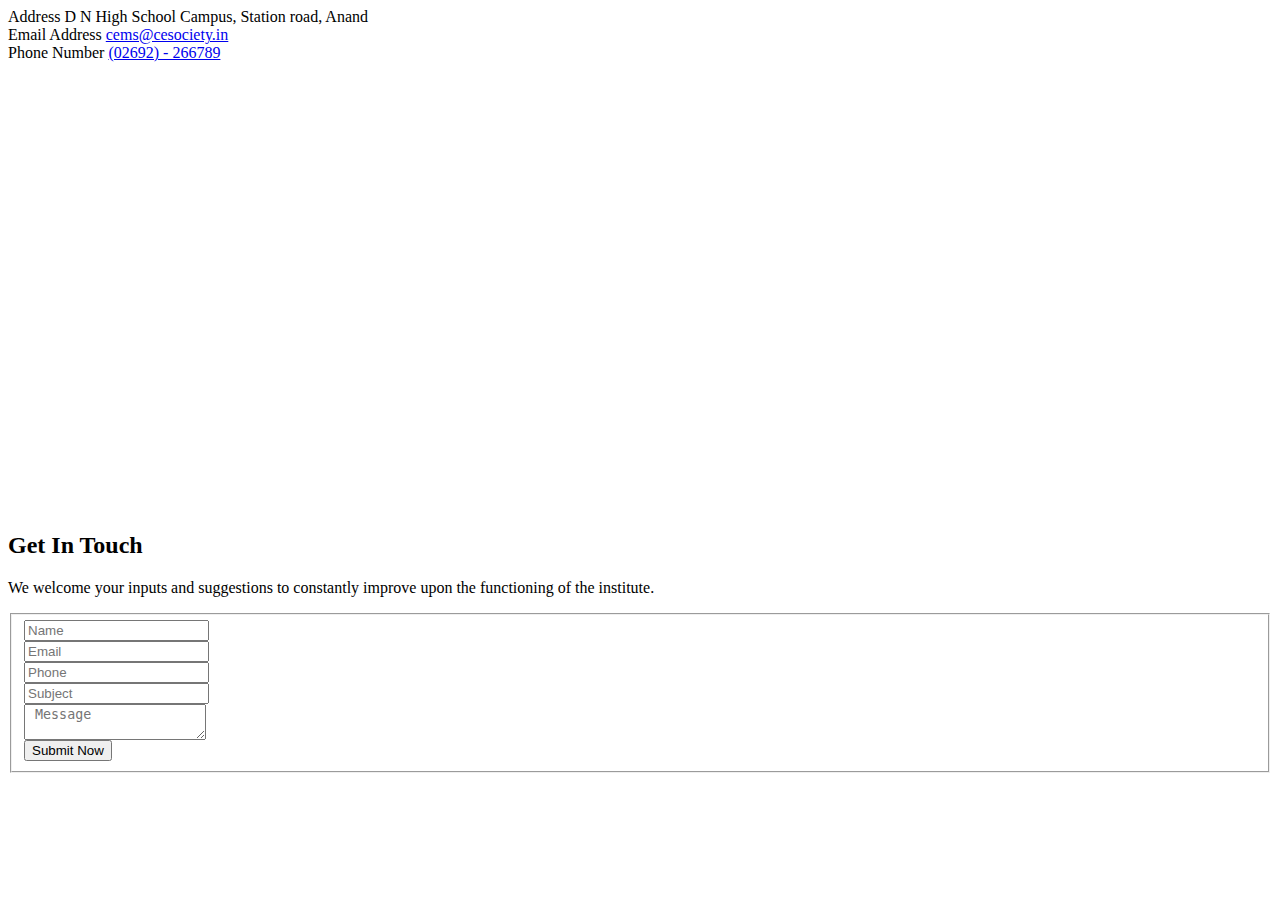
<file: src/app/basic/contact/contact.component.html>
<app-header></app-header>

<body class="defult-home">
    <!-- Main content Start -->
    <div class="main-content">
        <!-- Breadcrumbs Start -->
        <!-- <div class="rs-breadcrumbs breadcrumbs-overlay">
                <div class="breadcrumbs-img">
                    <img src="assets/images/breadcrumbs/5.jpg" alt="Breadcrumbs Image">
                </div>
                <div class="breadcrumbs-text white-color padding">
                    <h1 class="page-title white-color">Contact Us</h1>
                    <ul>
                        <li>
                            <a class="active" href="index.html">Home</a>
                        </li>
                        <li>Contact Us</li>
                    </ul>
                </div>
            </div> -->
        <!-- Breadcrumbs End -->

        <!-- Contact Section Start -->
        <div class="contact-page-section pt-40 pb-100 md-pt-70 md-pb-70">
            <div class="container">
                <div class="row rs-contact-box mb-90 md-mb-50">
                    <div class="col-lg-4 col-md-12-4 lg-pl-0 sm-mb-30 md-mb-30">
                        <div class="address-item">
                            <div class="icon-part">
                                <i class="fa fa-map fa-4x theme-color"></i>
                            </div>
                            <div class="address-text">
                                <span class="label">Address</span>
                                <span class="des">D N High School Campus,
                                    Station road, Anand</span>
                            </div>
                        </div>
                    </div>
                    <div class="col-lg-4 col-md-12 lg-pl-0 sm-mb-30 md-mb-30">
                        <div class="address-item">
                            <div class="icon-part">
                                <i class="fa fa-envelope fa-4x theme-color"></i>
                            </div>
                            <div class="address-text">
                                <span class="label">Email Address</span>
                                <span class="des"><a
                                        href="mailto:cems@cesociety.in">cems@cesociety.in</a></span> <br>
                                <!-- <span class="des"><a href="mailto:dnhs@cesociety.in">dnhs@cesociety.in</a></span> -->
                            </div>
                        </div>
                    </div>
                    <div class="col-lg-4 col-md-12 lg-pl-0 sm-mb-30">
                        <div class="address-item">
                            <div class="icon-part">
                                <i class="fa fa-phone fa-4x theme-color" ></i>
                            </div>
                            <div class="address-text">
                                <span class="label">Phone Number</span>
                                <span class="des"><a href="tel: (02692) - 266789"> (02692) - 266789</a></span>
                            </div>
                        </div>
                    </div>
                </div>
                <div class="row align-items-center">
                    <div class="col-lg-6 md-mb-30">
                        <!-- Map Section Start -->
                        <div class="contact-map3">
                            <iframe
                                src="https://www.google.com/maps/embed?pb=!1m14!1m8!1m3!1d7369.307807339927!2d72.962115!3d22.554634!3m2!1i1024!2i768!4f13.1!3m3!1m2!1s0x0%3A0x733d80936c1de6ab!2sD%20N%20High%20school!5e0!3m2!1sen!2sin!4v1667906598493!5m2!1sen!2sin"
                                width="600" height="450" style="border:0;" allowfullscreen="" loading="lazy"
                                referrerpolicy="no-referrer-when-downgrade"></iframe>
                        </div>
                    </div>
                    <div class="col-lg-6 pl-60 md-pl-15">
                        <div class="contact-comment-box">
                            <div class="inner-part">
                                <h2 class="title mb-mb-15">Get In Touch</h2>
                                <p>We welcome your inputs and suggestions to constantly improve upon the functioning of
                                    the institute. </p>
                            </div>
                            <div id="form-messages"></div>
                            <form id="contact-form" method="post" action="mailer.php">
                                <fieldset>
                                    <div class="row">
                                        <div class="col-lg-6 mb-35 col-md-6 col-sm-6">
                                            <input class="from-control" type="text" id="name" name="name"
                                                placeholder="Name" required="">
                                        </div>
                                        <div class="col-lg-6 mb-35 col-md-6 col-sm-6">
                                            <input class="from-control" type="text" id="email" name="email"
                                                placeholder="Email" required="">
                                        </div>
                                        <div class="col-lg-6 mb-35 col-md-6 col-sm-6">
                                            <input class="from-control" type="text" id="phone" name="phone"
                                                placeholder="Phone" required="">
                                        </div>
                                        <div class="col-lg-6 mb-35 col-md-6 col-sm-6">
                                            <input class="from-control" type="text" id="subject" name="subject"
                                                placeholder="Subject" required="">
                                        </div>

                                        <div class="col-lg-12 mb-50">
                                            <textarea class="from-control" id="message" name="message"
                                                placeholder=" Message" required=""></textarea>
                                        </div>
                                    </div>
                                    <div class="form-group mb-0">
                                        <input class="btn-send" type="submit" value="Submit Now">
                                    </div>
                                </fieldset>
                            </form>
                        </div>
                    </div>
                </div>
            </div>
        </div>
        <!-- Contact Section End -->
    </div>
    <!-- Main content End -->
</body>
<app-footer></app-footer>
</file>
<file: src/assets/fonts/flaticon.css>
/*
  	Flaticon icon font: Flaticon
  	Creation date: 31/01/2019 11:48
  	*/

@font-face {
  font-family: "Flaticon";
  src: url("./Flaticon.eot");
  src: url("./Flaticon.eot?#iefix") format("embedded-opentype"),
       url("./Flaticon.woff2") format("woff2"),
       url("./Flaticon.woff") format("woff"),
       url("./Flaticon.ttf") format("truetype"),
       url("./Flaticon.svg#Flaticon") format("svg");
  font-weight: normal;
  font-style: normal;
}

@media screen and (-webkit-min-device-pixel-ratio:0) {
  @font-face {
    font-family: "Flaticon";
    src: url("./Flaticon.svg#Flaticon") format("svg");
  }
}

[class^="flaticon-"]:before, [class*=" flaticon-"]:before,
[class^="flaticon-"]:after, [class*=" flaticon-"]:after {   
  font-family: Flaticon;
        font-size: 20px;
font-style: normal;
margin-left: 20px;
}

.flaticon-graphic:before { content: "\f100"; }
.flaticon-bulb:before { content: "\f101"; }
.flaticon-heart:before { content: "\f102"; }
.flaticon-money:before { content: "\f103"; }
.flaticon-money-1:before { content: "\f104"; }
.flaticon-analysis:before { content: "\f105"; }
.flaticon-money-2:before { content: "\f106"; }
.flaticon-headset:before { content: "\f107"; }
.flaticon-law:before { content: "\f108"; }
.flaticon-document:before { content: "\f109"; }
.flaticon-idea:before { content: "\f10a"; }
.flaticon-career:before { content: "\f10b"; }
.flaticon-target:before { content: "\f10c"; }
.flaticon-speed:before { content: "\f10d"; }
.flaticon-admin:before { content: "\f10e"; }
.flaticon-tax:before { content: "\f10f"; }
.flaticon-diamond:before { content: "\f110"; }
.flaticon-partnership:before { content: "\f111"; }
.flaticon-growth:before { content: "\f112"; }
.flaticon-sales:before { content: "\f113"; }
.flaticon-sale:before { content: "\f114"; }
.flaticon-whiteboard:before { content: "\f115"; }
.flaticon-pen:before { content: "\f116"; }
.flaticon-best:before { content: "\f117"; }
.flaticon-umbrella:before { content: "\f118"; }
.flaticon-dashboard:before { content: "\f119"; }
.flaticon-gear:before { content: "\f11a"; }
.flaticon-pyramid:before { content: "\f11b"; }
.flaticon-business-and-finance:before { content: "\f11c"; }
.flaticon-flower:before { content: "\f11d"; }
.flaticon-chart:before { content: "\f11e"; }
.flaticon-timer:before { content: "\f11f"; }
.flaticon-banknote:before { content: "\f120"; }
.flaticon-maze:before { content: "\f121"; }
.flaticon-suitcase:before { content: "\f122"; }
.flaticon-chess-piece:before { content: "\f123"; }
.flaticon-puzzle-pieces:before { content: "\f124"; }
.flaticon-profits:before { content: "\f125"; }
.flaticon-pie-chart:before { content: "\f126"; }
.flaticon-computer:before { content: "\f127"; }
.flaticon-clock:before { content: "\f128"; }
.flaticon-time-call:before { content: "\f129"; }
.flaticon-phone:before { content: "\f12a"; }
.flaticon-call:before { content: "\f12b"; }
.flaticon-email:before { content: "\f12c"; }
.flaticon-location:before { content: "\f12d"; }
.flaticon-send:before { content: "\f12e"; }
.flaticon-bag:before { content: "\f12f"; }
.flaticon-supermarket:before { content: "\f130"; }
.flaticon-basket:before { content: "\f131"; }
.flaticon-shopping-bag:before { content: "\f132"; }
.flaticon-right-arrow:before { content: "\f133"; }
.flaticon-left-arrow:before { content: "\f134"; }
.flaticon-back:before { content: "\f135"; }
.flaticon-right-arrow-1:before { content: "\f136"; }
.flaticon-next:before { content: "\f137"; }
.flaticon-back-1:before { content: "\f138"; }
.flaticon-arrow:before { content: "\f139"; }
.flaticon-upload:before { content: "\f13a"; }
.flaticon-back-2:before { content: "\f13b"; }
.flaticon-next-1:before { content: "\f13c"; }
.flaticon-ui:before { content: "\f13d"; }
.flaticon-back-3:before { content: "\f13e"; }
.flaticon-next-2:before { content: "\f13f"; }
.flaticon-back-4:before { content: "\f140"; }
.flaticon-play-button:before { content: "\f141"; }
.flaticon-play-button-1:before { content: "\f142"; }
.flaticon-picture:before { content: "\f143"; }
.flaticon-image:before { content: "\f144"; }
.flaticon-gallery:before { content: "\f145"; }
.flaticon-pictures:before { content: "\f146"; }
.flaticon-unlink:before { content: "\f147"; }
.flaticon-link:before { content: "\f148"; }
.flaticon-link-1:before { content: "\f149"; }
.flaticon-link-2:before { content: "\f14a"; }
.flaticon-speaker:before { content: "\f14b"; }
.flaticon-speaker-1:before { content: "\f14c"; }
.flaticon-picture-1:before { content: "\f14d"; }
.flaticon-picture-2:before { content: "\f14e"; }
.flaticon-quotes:before { content: "\f14f"; }
.flaticon-right-quote:before { content: "\f150"; }
.flaticon-phrase:before { content: "\f151"; }
.flaticon-error:before { content: "\f152"; }
.flaticon-close-circular-button-of-a-cross:before { content: "\f153"; }
.flaticon-add-circular-button:before { content: "\f154"; }
.flaticon-cross:before { content: "\f155"; }
.flaticon-search:before { content: "\f156"; }
.flaticon-shopping-bag-1:before { content: "\f157"; }
.flaticon-eye:before { content: "\f158"; }
.flaticon-user:before { content: "\f159"; }
.flaticon-user-1:before { content: "\f15a"; }
.flaticon-clock-1:before { content: "\f15b"; }
.flaticon-comment:before { content: "\f15c"; }
.flaticon-folder:before { content: "\f15d"; }
.flaticon-price-tag:before { content: "\f15e"; }
</file>
